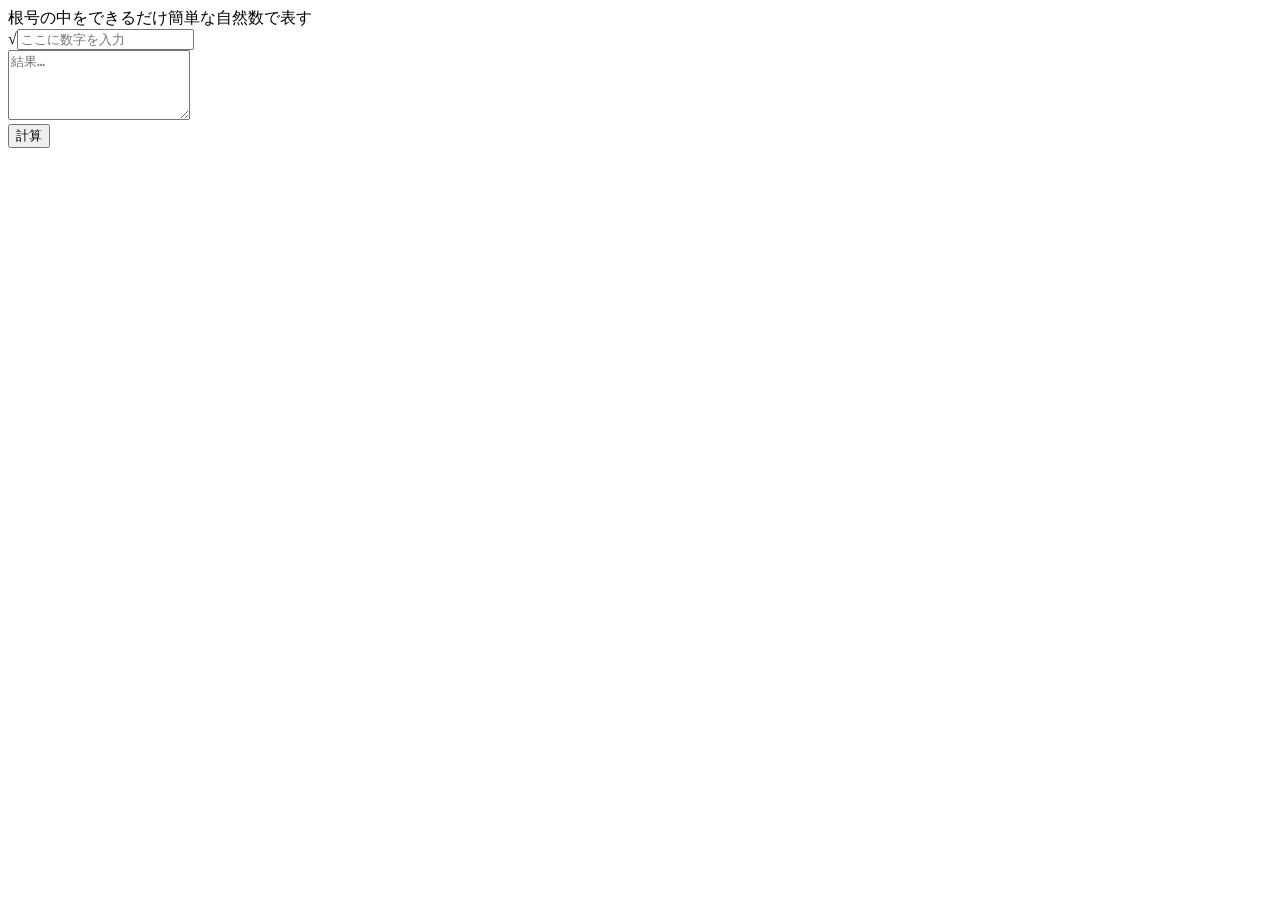
<file: simplesqrt/index.html>
<!DOCTYPE html>
<html lang="en"><head>
<meta http-equiv="content-type" content="text/html; charset=UTF-8">
    <meta charset="UTF-8">
    <meta name="viewport" content="width=device-width, initial-scale=1.0">
    <title>Document</title>
    <script src="./script.js" defer="defer"></script>
</head>

<body>
    <div>
        根号の中をできるだけ簡単な自然数で表す
    </div>
    <div>
        √<input type="text" id="input" placeholder="ここに数字を入力">
    </div>
    <div>
        <textarea id="about" style="height: 64px;" placeholder="結果…"></textarea>
    </div>
    <div>
        <button id="calcBtn" onclick="onClickCalcBtn()">計算</button>
    </div>


</body></html>
</file>
